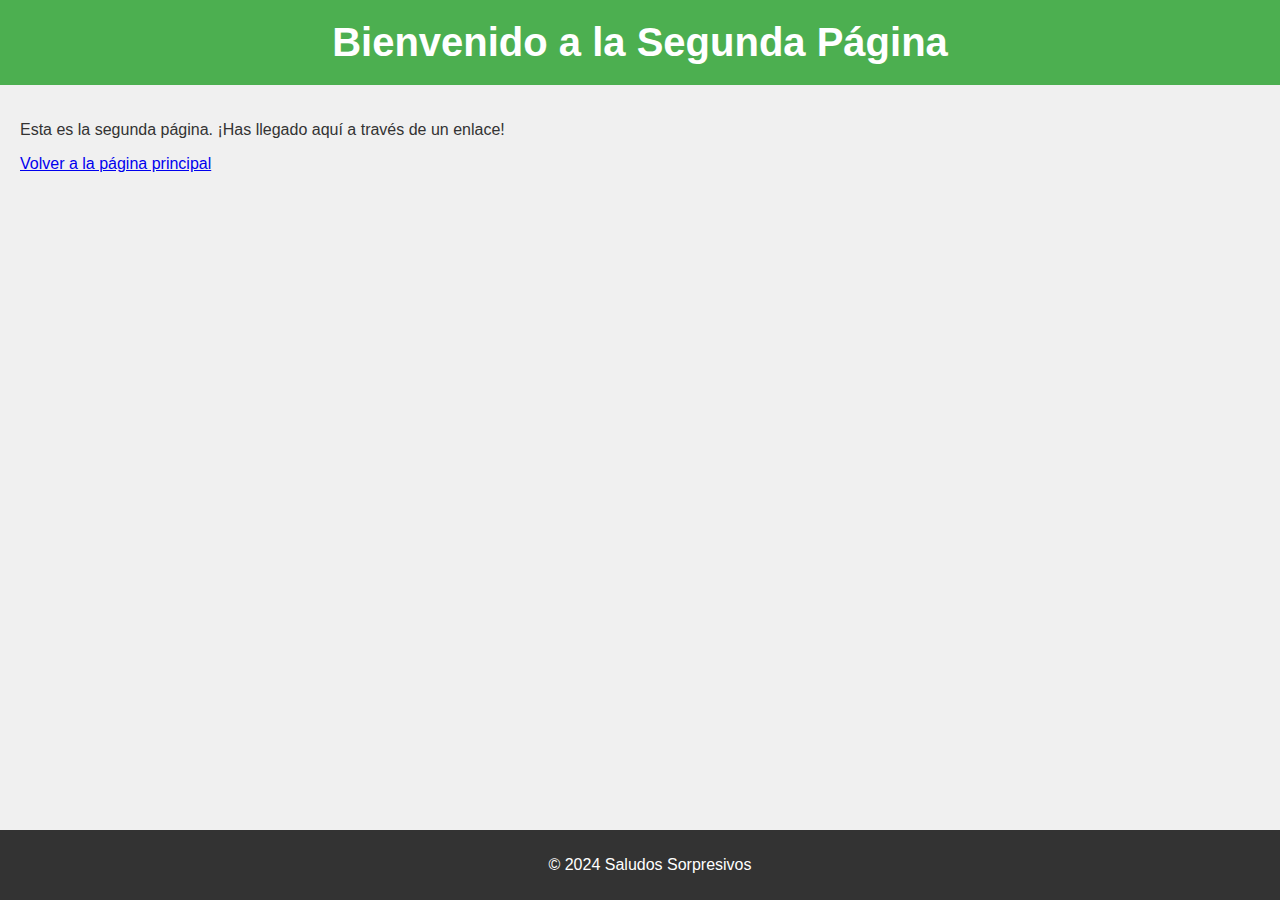
<file: pagina2.html>
<!DOCTYPE html>
<html lang="es">
<head>
    <meta charset="UTF-8">
    <meta name="viewport" content="width=device-width, initial-scale=1.0">
    <title>Segunda Página</title>
    <link rel="stylesheet" href="styles.css">
</head>
<body>
    <header>
        <h1>Bienvenido a la Segunda Página</h1>
    </header>
    <main>
        <p>Esta es la segunda página. ¡Has llegado aquí a través de un enlace!</p>
        <a href="index.html">Volver a la página principal</a>
    </main>
    <footer>
        <p>&copy; 2024 Saludos Sorpresivos</p>
    </footer>
</body>
</html>
</file>
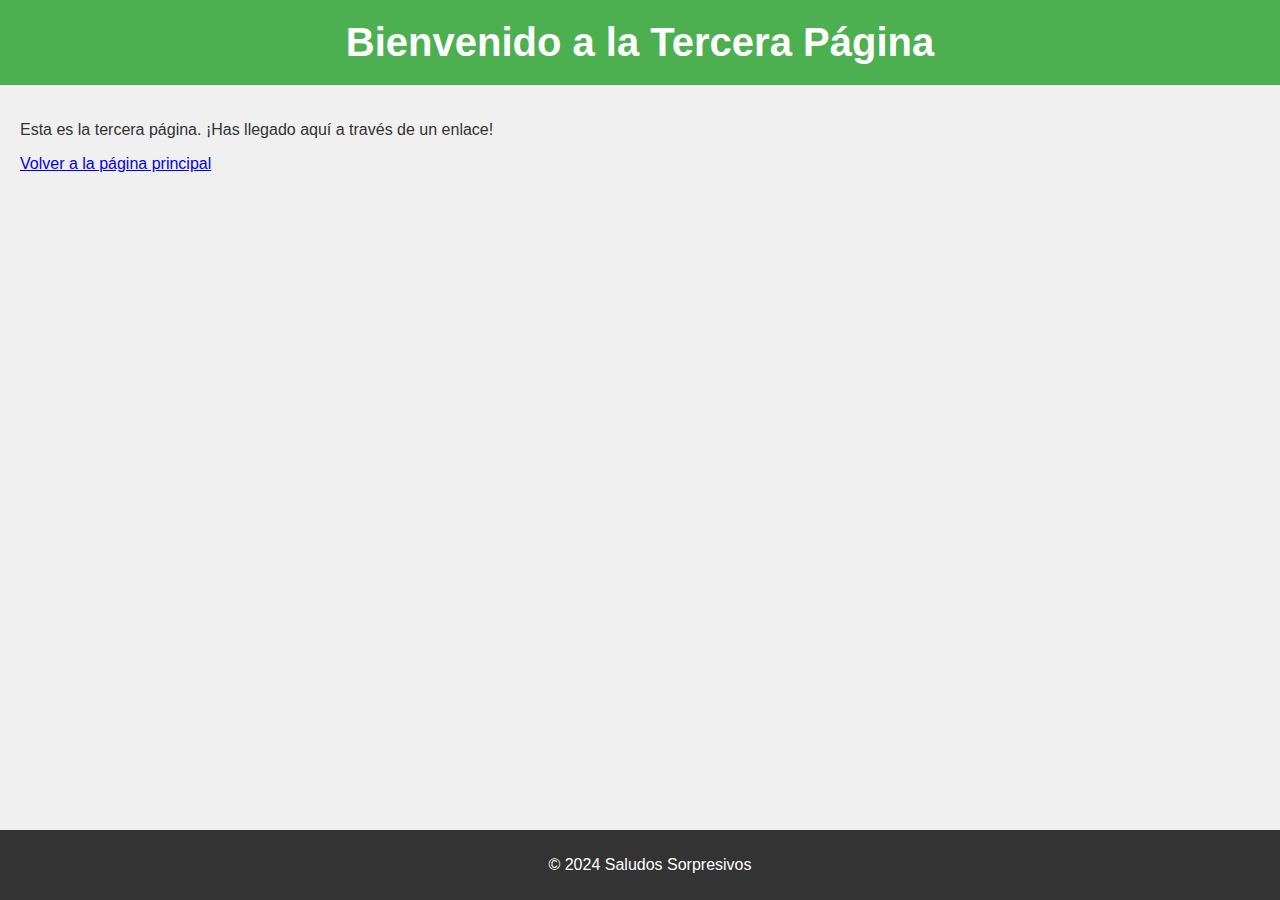
<file: pagina3.html>
<!DOCTYPE html>
<html lang="es">
<head>
    <meta charset="UTF-8">
    <meta name="viewport" content="width=device-width, initial-scale=1.0">
    <title>Tercera Página</title>
    <link rel="stylesheet" href="styles.css">
</head>
<body>
    <header>
        <h1>Bienvenido a la Tercera Página</h1>
    </header>
    <main>
        <p>Esta es la tercera página. ¡Has llegado aquí a través de un enlace!</p>
        <a href="index.html">Volver a la página principal</a>
    </main>
    <footer>
        <p>&copy; 2024 Saludos Sorpresivos</p>
    </footer>
</body>
</html>
</file>
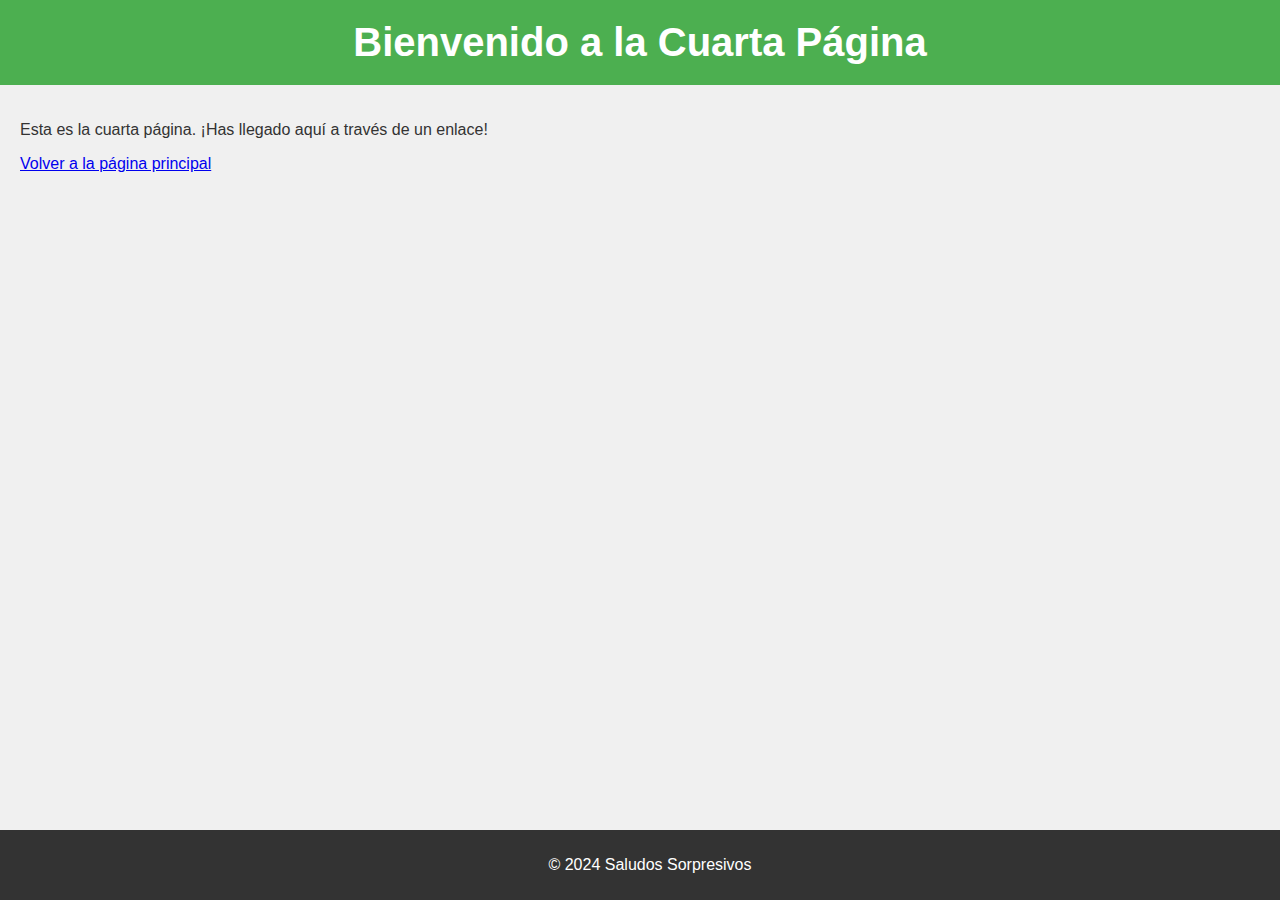
<file: pagina4.html>
<!DOCTYPE html>
<html lang="es">
<head>
    <meta charset="UTF-8">
    <meta name="viewport" content="width=device-width, initial-scale=1.0">
    <title>Cuarta Página</title>
    <link rel="stylesheet" href="styles.css">
</head>
<body>
    <header>
        <h1>Bienvenido a la Cuarta Página</h1>
    </header>
    <main>
        <p>Esta es la cuarta página. ¡Has llegado aquí a través de un enlace!</p>
        <a href="index.html">Volver a la página principal</a>
    </main>
    <footer>
        <p>&copy; 2024 Saludos Sorpresivos</p>
    </footer>
</body>
</html>
</file>
<file: styles.css>
body {
    font-family: Arial, sans-serif;
    background-color: #f0f0f0;
    color: #333;
    margin: 0;
    padding: 0;
}

header {
    background-color: #4CAF50;
    color: white;
    padding: 20px;
    text-align: center;
}

main {
    padding: 20px;
}

footer {
    background-color: #333;
    color: white;
    text-align: center;
    padding: 10px;
    position: fixed;
    bottom: 0;
    width: 100%;
}

h1, h2 {
    margin: 0;
}

h1 {
    font-size: 2.5em;
}

h2 {
    font-size: 1.5em;
}
</file>
